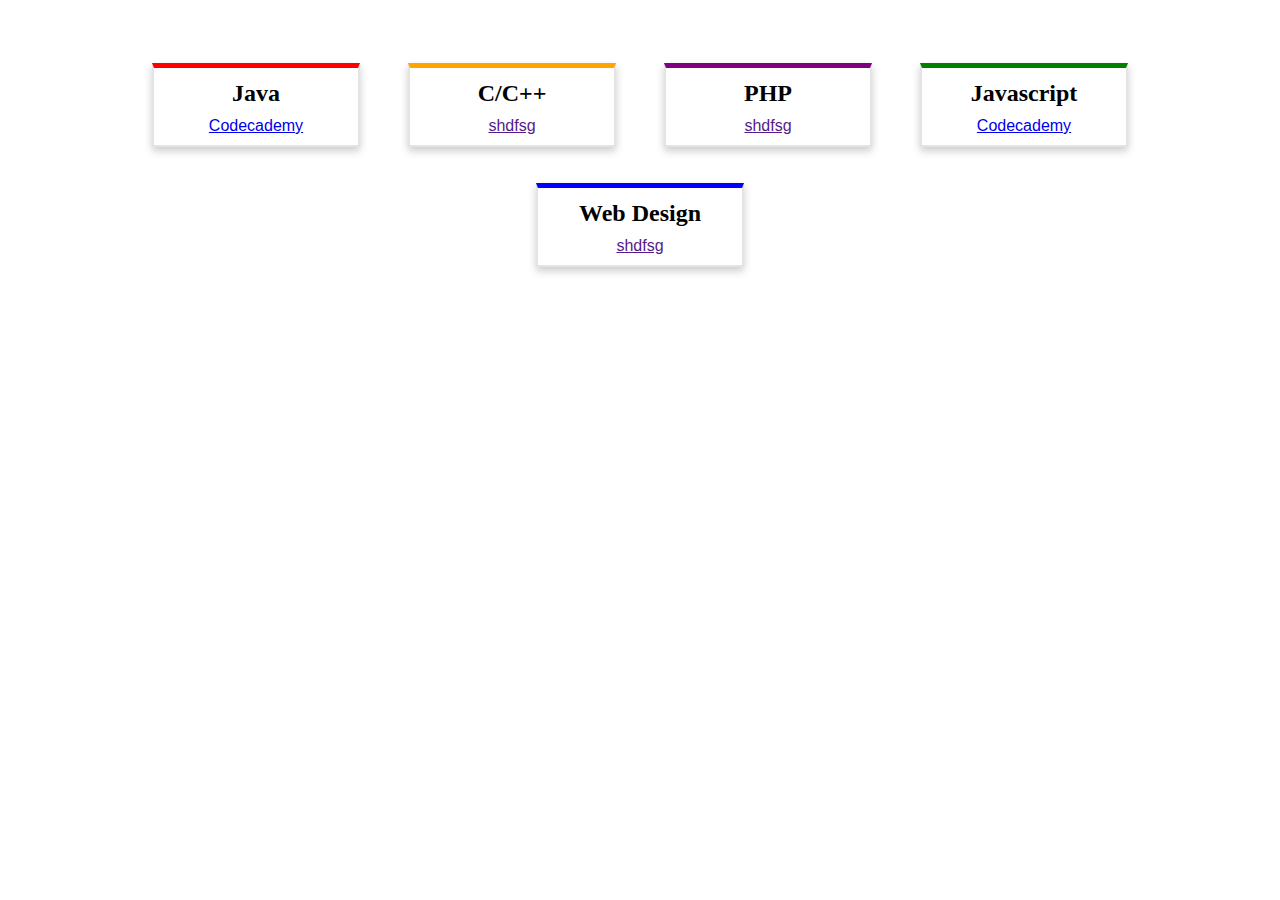
<file: resources.html>
<!DOCTYPE html>
<html>
<head>
	<!-- Fonts -->
	<link href="https://fonts.googleapis.com/css?family=Anton|Ubuntu+Condensed" rel="stylesheet">
	<!-- Font Awesome -->
	<link rel="stylesheet" href="https://use.fontawesome.com/releases/v5.0.13/css/all.css" integrity="sha384-DNOHZ68U8hZfKXOrtjWvjxusGo9WQnrNx2sqG0tfsghAvtVlRW3tvkXWZh58N9jp" crossorigin="anonymous">
	<!-- CSS -->
	<link href="styles.css" type="text/css" rel="stylesheet">
	<!-- Title -->
	<title>RHHS Programming</title>
	
</head>
<body>




<div id = "body" class = "flex-container">
	
	<div class="card-long"  style = "border-top: 5px red solid;">
		<div class="card-container">
			<h4><b>Java</b></h4> 
				<a href = "https://www.codecademy.com/learn/learn-java"><p>Codecademy</p></a>
		</div>
	</div>
	
	<div class="card-long" style = "border-top: 5px orange solid;">
		<div class="card-container">
			<h4><b>C/C++</b></h4> 
				<a href = ""><p>shdfsg</p></a>
		</div>
	</div>
	
	<div class="card-long" style = "border-top: 5px purple solid;">
		<div class="card-container">
			<h4><b>PHP</b></h4> 
				<a href = ""><p>shdfsg</p></a>
		</div>
	</div>
	
	<div class="card-long" style = "border-top: 5px green solid;">
		<div class="card-container">
			<h4><b>Javascript</b></h4> 
				<a href = "https://www.codecademy.com/learn/learn-javascript"><p>Codecademy</p></a>
		</div>
	</div>
	
	<div class="card-long" style = "border-top: 5px blue solid;">
		<div class="card-container">
			<h4><b>Web Design</b></h4> 
				<a href = ""><p>shdfsg</p></a>
		</div>
	</div>
	

</div>


<style> 
h4 {
	cursor: default;
	font-size: 18pt;
	text-align: center;
}
p {
	text-align: center;
	margin-top: 10px;
}
</script>
</body>
</html>
</file>
<file: styles.css>
div {
	margin: 0;
	padding: 0;
	border: 0;
}
h1 {
	margin: 0;
	padding: 0;
	border: 0;
}
html {
    overflow: scroll;
    overflow-x: hidden;
}
::-webkit-scrollbar {
    width: 0px;
    background: transparent;
}
::-webkit-scrollbar-thumb {
    background: #FF0000;
}
#landing {
	background: linear-gradient(to right, #1971ff , #85b3fc, #85b3fc, #1971ff);
	height: 15vh;
}
#body {
	padding-top: 3vh;
	margin-left: 10%;
	margin-right: 10%;
	width: 80%;
	
}
#footer {
	width: 100vw;
	color: #85b3fc;
	padding-top: 2vh;
	padding-bottom: 1vh;
}
#heading {
	text-align: center;
	opacity: .7;
	color: white;
	font-family: 'Anton', sans-serif;
	font-size: 5vh;
	padding-top:  5vh;
	letter-spacing: 4px;
}
#subheading{
		font-size: 0px;
}
@media only screen and (min-width: 1231px) {
	#subheading{
		text-align: center;
		opacity: .7;
		color: white;
		font-size: 5vh;
		padding-top:  5vh;
	}
	#heading{
	text-align: center;
	opacity: .7;
	color: white;
	font-family: 'Anton', sans-serif;
	font-size: 15vh;
	padding-top:  5vh;
	letter-spacing: 2px;
	}
	#landing {
	background: linear-gradient(to right, #1971ff , #85b3fc, #85b3fc, #1971ff);
	height: 55vh;
	}
}
h1,
p {
	font-family: 'Ubuntu Condensed', sans-serif;
}
* {
	margin: 0;
	padding: 0;
	border: 0;
	outline: 0;
	font-size: 100%;
	vertical-align: baseline;
	background: transparent;
}
.card {
    box-shadow: 0 4px 8px 0 rgba(0,0,0,0.2);
    transition: 0.3s;
    width: 1231px;
    border-radius: 5px;
	margin-top: 2vh;
}
.card-long {
    box-shadow: 0 4px 8px 0 rgba(0,0,0,0.2);
    min-width: 20%;
	margin-top: 4vh;
	border: 2px rgba(0,0,0,.1) solid;
}
@media only screen and (min-width: 1231px) {
	.card {
		width: 450px;
	}
}
.card:hover {
    box-shadow: 0 8px 16px 0 rgba(0,0,0,0.2);
	cursor: pointer;
}

img {
    border-radius: 5px 5px 0 0;
}

.card-container {
    padding: 12px 16px 10px;
}
.flex-container {
  display: flex;
  flex-flow: row wrap;
  justify-content: space-around;
  display: -webkit-box;
  display: -moz-box;
  display: -ms-flexbox;
  display: -webkit-flex;
  display: flex;
  -webkit-flex-flow: row wrap;
}
.subscript {
	color: #777;
}
#close {
	text-align: center;
}

/*
colors - 
light: #85b3fc
darker: #3a7de8
darkest: #1971ff
*/
</file>
